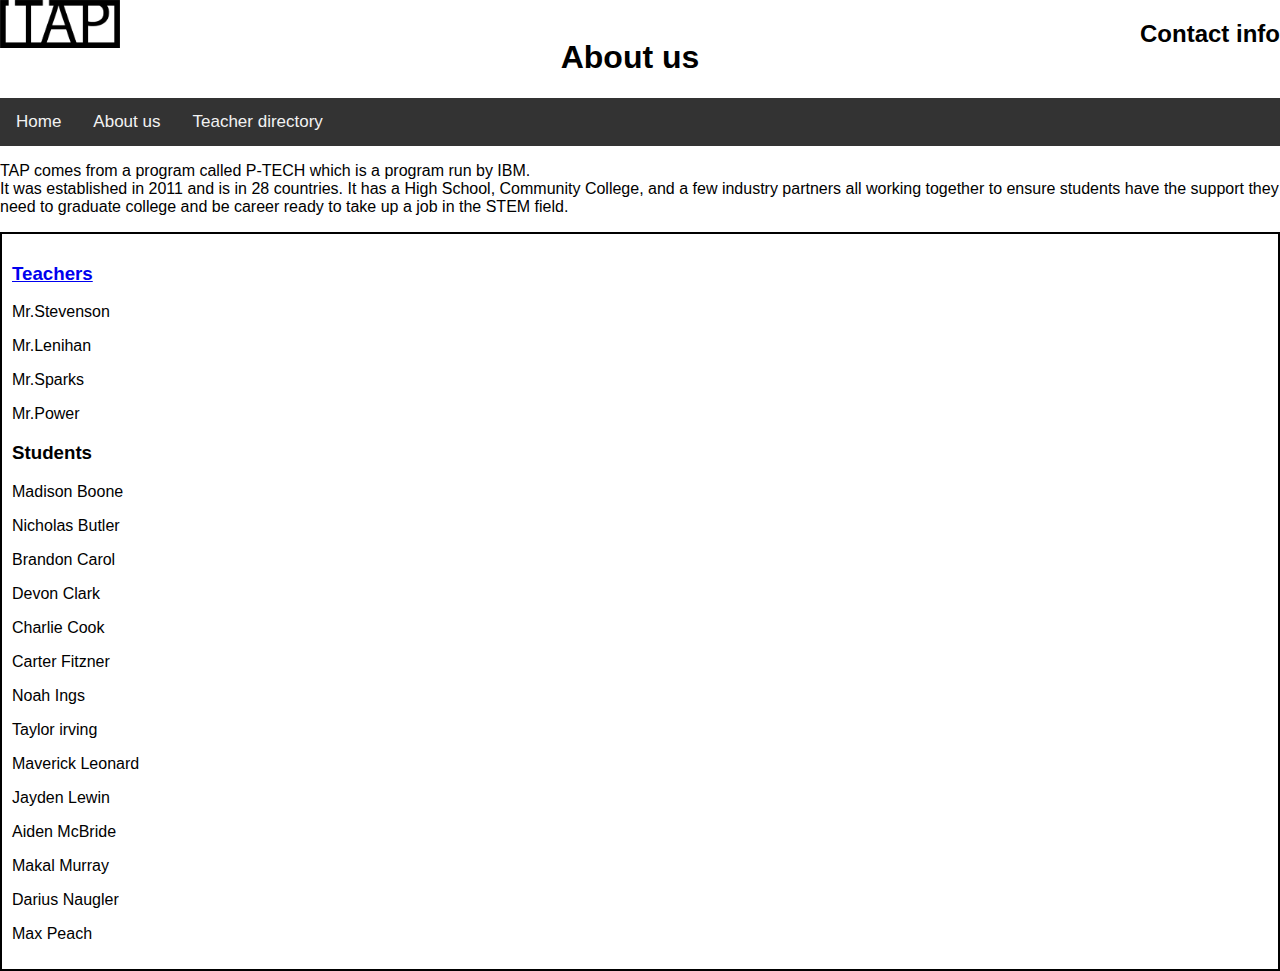
<file: aboutus.html>
<!DOCTYPE html>
<head>
<title>TAP</title>
<link rel="stylesheet" href="TAPCSS.css">
<meta name="viewport" content="width=device, initial-scale=1">
</head>
<body>
<element class="header">
<img class="logo" src="logo.png" style="float: left; width: 120px;">
<h2 class="contact" style="float: right;">Contact info</h2>
<br>
<h1 class="title">About us</h1>
</element>
<nav class="topnav">
<a href="index.html">Home</a>
<a href="aboutus.html">About us</a>
<a href="teacher.html">Teacher directory</a>
</nav>
<article class="main">
<p>TAP comes from a program called P-TECH which is a program run by IBM.
<br>It was established in 2011 and is in 28 countries. It has a High School, Community College, and a few industry partners all working together to ensure students have the support they need to graduate college and be career ready to take up a job in the STEM field.
</p>
</article>
<aside>
    <h3 class="listhead"><a href="teacher.html">Teachers</a></h3>
    <p>Mr.Stevenson</p>
    <p>Mr.Lenihan</p>
    <p>Mr.Sparks</p>
    <p>Mr.Power</p>
    <h3 class="listhead">Students</h3>
    <p>Madison Boone</p>
    <p>Nicholas Butler</p>
    <p>Brandon Carol</p>
    <p>Devon Clark</p>
    <p>Charlie Cook</p>
    <p>Carter Fitzner</p>
    <p>Noah Ings</p>
    <p>Taylor irving</p>
    <p>Maverick Leonard</p>
    <p>Jayden Lewin</p>
    <p>Aiden McBride</p>
    <p>Makal Murray</p>
    <p>Darius Naugler</p>
    <p>Max Peach</p>
</aside>
</body>
</html>
</file>
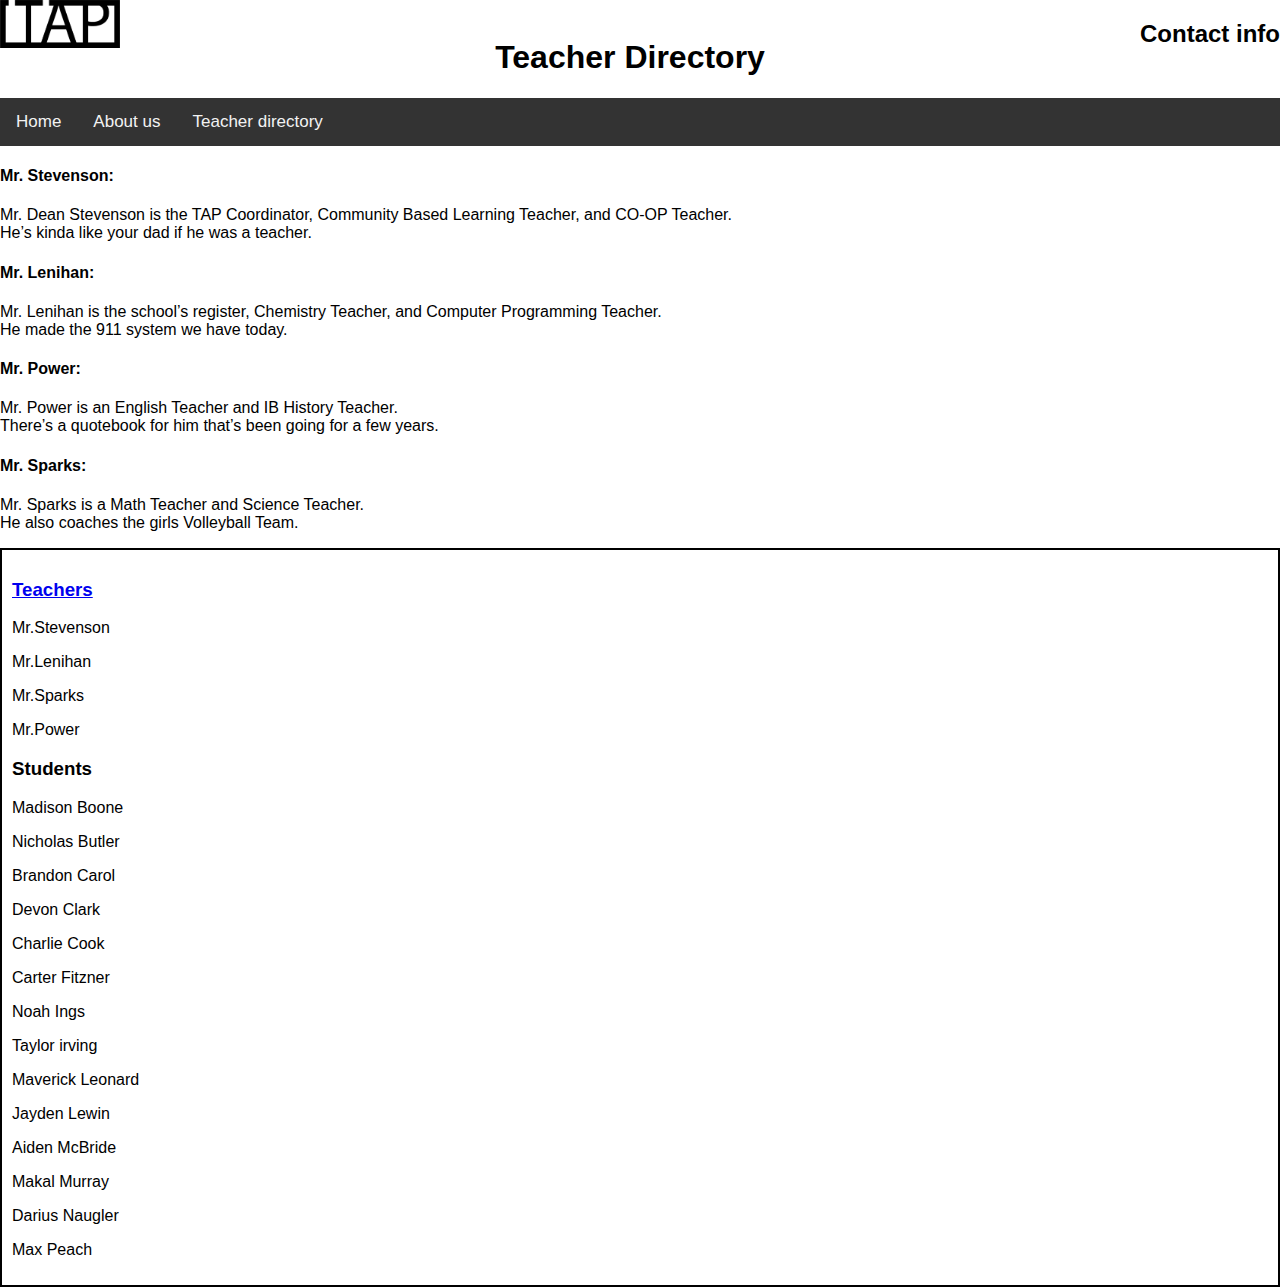
<file: teacher.html>
<!DOCTYPE html>
<head>
<title>TAP</title>
<link rel="stylesheet" href="TAPCSS.css">
<meta name="viewport" content="width=device, initial-scale=1">
</head>
<body>
<element class="header">
<img class="logo" src="logo.png" style="float: left; width: 120px;">
<h2 class="contact" style="float: right;">Contact info</h2>
<br>
<h1 class="title">Teacher Directory</h1>
</element>
<nav class="topnav">
<a href="index.html">Home</a>
<a href="aboutus.html">About us</a>
<a href="teacher.html">Teacher directory</a>
</nav>
<article class="main">
<h4>Mr. Stevenson:</h4>
<p>Mr. Dean Stevenson is the TAP Coordinator, Community Based Learning Teacher, and CO-OP Teacher.
<br>He’s kinda like your dad if he was a teacher.</p>
<h4>Mr. Lenihan:</h4>
<p>Mr. Lenihan is the school’s register, Chemistry Teacher, and Computer Programming Teacher. 
<br>He made the 911 system we have today.</p>
<h4>Mr. Power:</h4>
<p>Mr. Power is an English Teacher and IB History Teacher. 
<br>There’s a quotebook for him that’s been going for a few years.</p>
<h4>Mr. Sparks:</h4>
<p>Mr. Sparks is a Math Teacher and Science Teacher. 
<br>He also coaches the girls Volleyball Team.</p>
</article>
<aside>
    <h3 class="listhead"><a href="teacher.html">Teachers</a></h3>
    <p>Mr.Stevenson</p>
    <p>Mr.Lenihan</p>
    <p>Mr.Sparks</p>
    <p>Mr.Power</p>
    <h3 class="listhead">Students</h3>
    <p>Madison Boone</p>
    <p>Nicholas Butler</p>
    <p>Brandon Carol</p>
    <p>Devon Clark</p>
    <p>Charlie Cook</p>
    <p>Carter Fitzner</p>
    <p>Noah Ings</p>
    <p>Taylor irving</p>
    <p>Maverick Leonard</p>
    <p>Jayden Lewin</p>
    <p>Aiden McBride</p>
    <p>Makal Murray</p>
    <p>Darius Naugler</p>
    <p>Max Peach</p>
</aside>
</body>
</html>
</file>
<file: TAPCSS.css>
body {
    margin: 0;
    font-family: Arial, Helvetica, sans-serif;
  }
.header a{
    background-color: rgb(3, 10, 105);
    border: rgb(3, 10, 105);
    padding: 2px;
}
.topnav {
    overflow: hidden;
    background-color: #333;
  }
  
  .topnav a {
    float: left;
    display: block;
    color: #f2f2f2;
    text-align: center;
    padding: 14px 16px;
    text-decoration: none;
    font-size: 17px;
  }
  
  .topnav a:hover {
    background-color: #ddd;
    color: black;
  }
  
  .topnav a.active {
    background-color: #04AA6D;
    color: white;
  }
  
  .topnav .icon {
    display: none;
  }
  
  @media screen and (max-width: 600px) {
    .topnav a:not(:first-child) {display: none;}
    .topnav a.icon {
      float: right;
      display: block;
    }
  }
  
  @media screen and (max-width: 600px) {
    .topnav.responsive {position: relative;}
    .topnav.responsive .icon {
      position: absolute;
      right: 0;
      top: 0;
    }
    .topnav.responsive a {
      float: none;
      display: block;
      text-align: left;
    }
  }
 h1 {
    text-align: center;
    font-size:200%;
  }

  h2 {
  float: right;    
  }

.main a{
column-gap:1, 9;

}

aside {
float: top, right;
border: 2px solid rgb(0, 0, 0);
padding: 10px;
column-gap: 9,12;
} 

.col-1 {width: 8.33%;}
.col-2 {width: 16.66%;}
.col-3 {width: 25%;}
.col-4 {width: 33.33%;}
.col-5 {width: 41.66%;}
.col-6 {width: 50%;}
.col-7 {width: 58.33%;}
.col-8 {width: 66.66%;}
.col-9 {width: 75%;}
.col-10 {width: 83.33%;}
.col-11 {width: 91.66%;}
.col-12 {width: 100%;}
</file>
